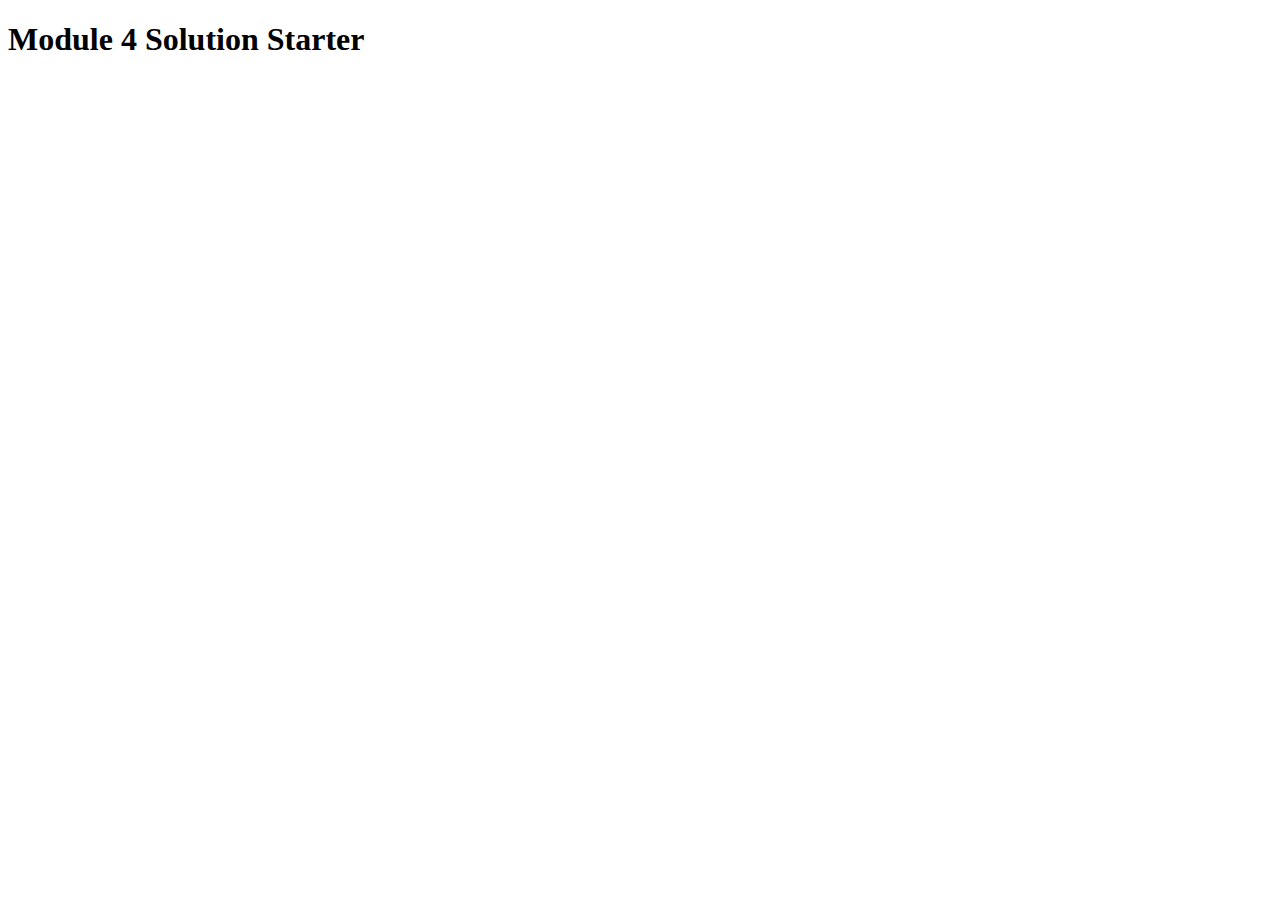
<file: mod-4 solution/index.html>
<!DOCTYPE html>
<html>
<head>
  <meta charset="utf-8">
  <title>Module 4 Solution Starter</title>
  <script src="SpeakHello.js"></script>
  <script src="SpeakGoodBye.js"></script>
  <script src="script.js"></script>
</head>
<body>
  <h1>Module 4 Solution Starter</h1>
</body>
</html>
</file>
